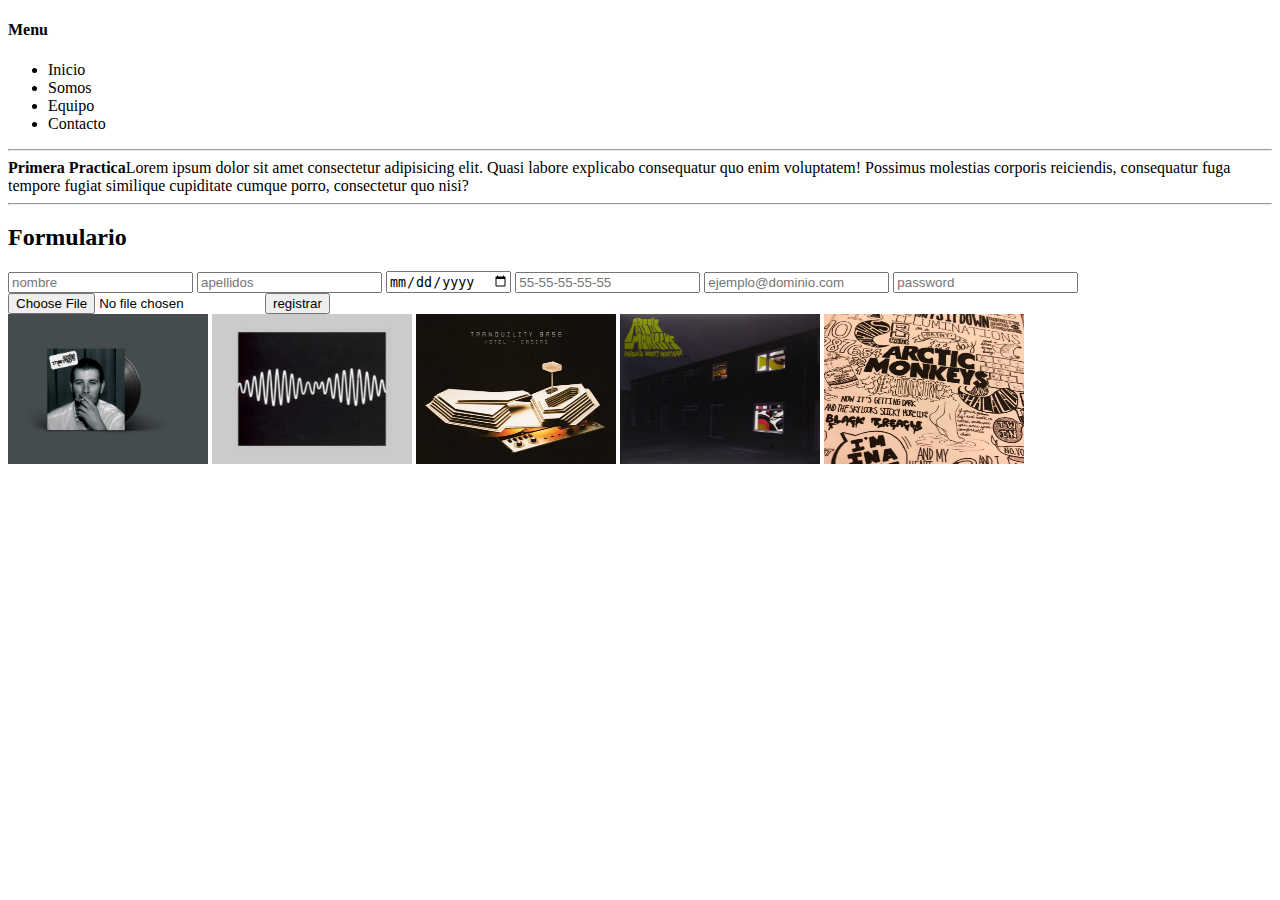
<file: index.html>
<!DOCTYPE html>
<html lang="en">
<head>
    <link rel="stylesheet" href="css/mine.css">
    <!--UTF8 CARACTERES ESPECIALES DENTRO DE LA PAGUINA-->
    <meta charset="UTF-8">
    <!--COMÁTIBLE CON EL EXPLORADOR EDGE-->
    <meta http-equiv="X-UA-Compatible" content="IE=edge">
    <meta name="viewport" content="width=device-width, initial-scale=1.0">
    <title>Practica1</title>
</head>
<body>
    <nav>
        <h4>Menu</h4>
        <ul>
            <li>Inicio</li>
            <li>Somos</li>
            <li>Equipo</li>
            <li>Contacto</li>
        </ul>
    </nav>
    <section>
        <hr>
        <b>Primera Practica</b>Lorem ipsum dolor sit amet consectetur adipisicing elit. Quasi labore explicabo consequatur quo enim voluptatem! Possimus molestias corporis reiciendis, consequatur fuga tempore fugiat similique cupiditate cumque porro, consectetur quo nisi?

    </section>
    <hr>
    <section>
        <h2>Formulario</h2>
        <form action="">
            <input type="text"id="nombre" placeholder="nombre" required>
            <input type="text"id="apellidos" placeholder="apellidos" required>
            <input type="date"id="Fecha" required>
            <input type="tel"id="telefono" placeholder="55-55-55-55-55" required>
            <input type="emai"id="email"placeholder="ejemplo@dominio.com" equired>
            <input type="password" id="password" placeholder="password" required>
            <input type="file"id="archivo" required|>
            <input type="submit"value="registrar">
        </form>

    </section>
    <section>
        <div id="imagenes">
            <img src="img/1.jpg" alt="1" width="150px" height="150px"class="efecto">
            <img src="img/2.jpg" alt="2" width="150px"height="150px"class="efecto">
            <img src="img/3.jpg" alt="3" width="150px"height="150px"class="efecto">
            <img src="img/4.jpg" alt="4" width="150px" height="150px"class="efecto">
            <img src="img/5.jpg" alt="5" width="150px" height="150px"class="efecto">

            
        </div>
    </section>
    
</body>
</html>
</file>
<file: css/mine.css>
.efecto{
    width: 200px;
    border-radius:50%
    border:4px;
    border-color:brown

}
   .efecto:hover{
    width: 300px;
    transition:3s ;
   }
</file>
